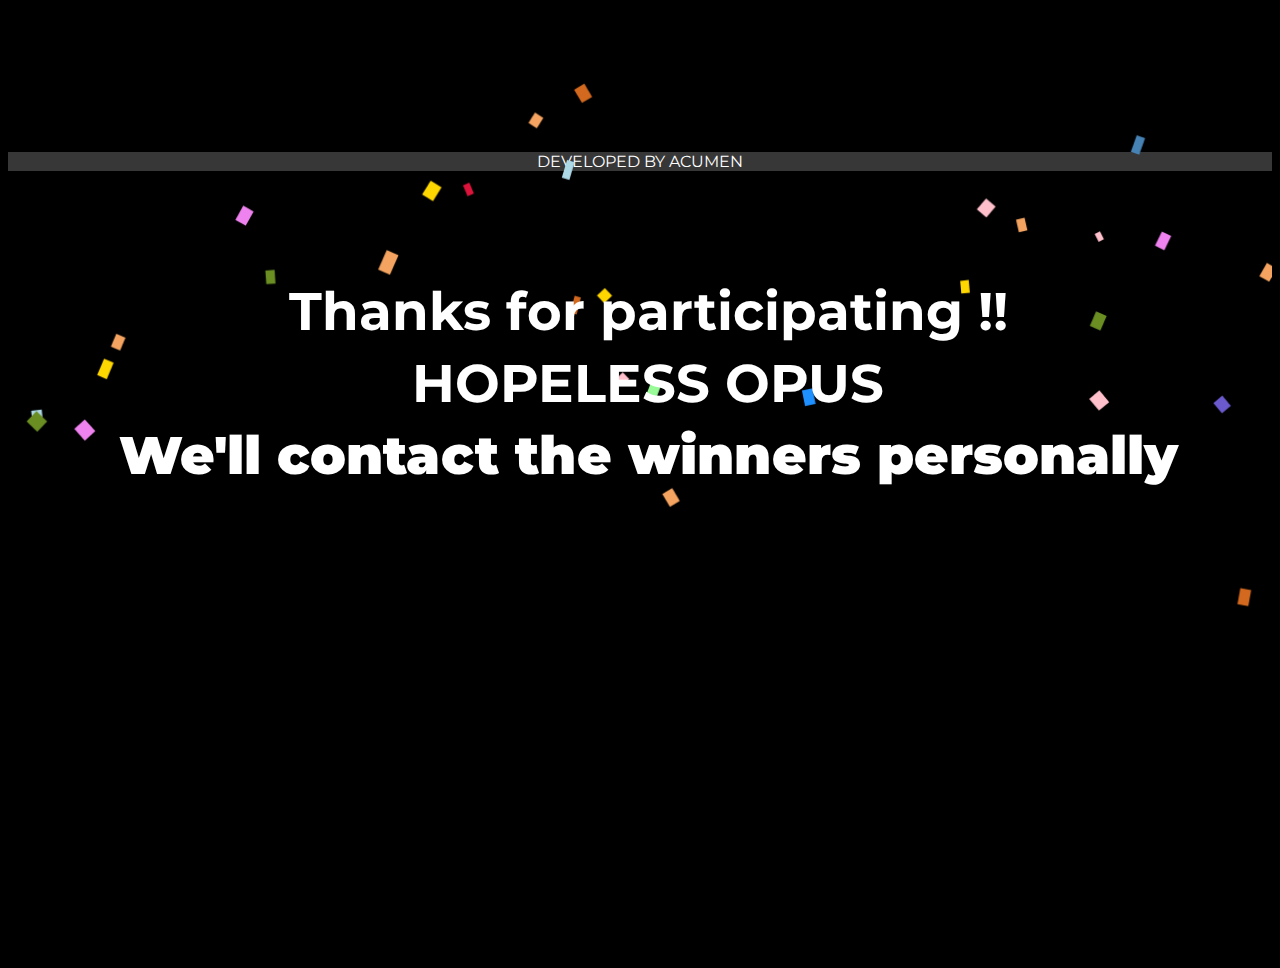
<file: index.html>
<html>
<head>
  <link href="https://fonts.googleapis.com/css?family=Montserrat|Anton|Open+Sans|Roboto" rel="stylesheet">

</head>
<body>
<h1>Thanks for participating !!</h1>
<br><br><br><br>
<h2><div>HOPELESS OPUS</div> </h2>
<br><br><br><br>
<h1><div><b>We'll contact the winners personally</b></div></h1>
<div id="new">DEVELOPED BY ACUMEN</div>
<canvas id="canvas"></canvas>
<style>
h1,h2 {
  position: absolute;
  margin-top: 30vh;
  width: 100%;
  text-align: center;
  font-size: 333%;
  font-family: sans-serif;
  color: white;
  opacity: 1;
  line-spacing:1;
  padding-bottom: 50px;
  font-family: 'montserrat';
}

canvas {
  overflow-y: hidden;
  overflow-x: hidden;
  width: 100%;
  margin: 0;
  margin-top: -100px;
}
body{
  background-color:black;
  overflow: hidden;
}
#new{
  background-color:#373737;
  color:white;
  text-align: center;
  margin-bottom: 0px;
  font-family: 'montserrat';
}

</style>
<script>
let W = window.innerWidth;
let H = window.innerHeight;
const canvas = document.getElementById("canvas");
const context = canvas.getContext("2d");
const maxConfettis = 90;
const particles = [];

const possibleColors = [
  "DodgerBlue",
  "OliveDrab",
  "Gold",
  "Pink",
  "SlateBlue",
  "LightBlue",
  "Gold",
  "Violet",
  "PaleGreen",
  "SteelBlue",
  "SandyBrown",
  "Chocolate",
  "Crimson"
];

function randomFromTo(from, to) {
  return Math.floor(Math.random() * (to - from + 1) + from);
}

function confettiParticle() {
  this.x = Math.random() * W; // x
  this.y = Math.random() * H - H; // y
  this.r = randomFromTo(11, 33); // radius
  this.d = Math.random() * maxConfettis + 11;
  this.color =
    possibleColors[Math.floor(Math.random() * possibleColors.length)];
  this.tilt = Math.floor(Math.random() * 33) - 11;
  this.tiltAngleIncremental = Math.random() * 0.07 + 0.05;
  this.tiltAngle = 0;

  this.draw = function() {
    context.beginPath();
    context.lineWidth = this.r / 2;
    context.strokeStyle = this.color;
    context.moveTo(this.x + this.tilt + this.r / 3, this.y);
    context.lineTo(this.x + this.tilt, this.y + this.tilt + this.r / 5);
    return context.stroke();
  };
}

function Draw() {
  const results = [];

  // Magical recursive functional love
  requestAnimationFrame(Draw);

  context.clearRect(0, 0, W, window.innerHeight);

  for (var i = 0; i < maxConfettis; i++) {
    results.push(particles[i].draw());
  }

  let particle = {};
  let remainingFlakes = 0;
  for (var i = 0; i < maxConfettis; i++) {
    particle = particles[i];

    particle.tiltAngle += particle.tiltAngleIncremental;
    particle.y += (Math.cos(particle.d) + 3 + particle.r / 2) / 2;
    particle.tilt = Math.sin(particle.tiltAngle - i / 3) * 15;

    if (particle.y <= H) remainingFlakes++;

    // If a confetti has fluttered out of view,
    // bring it back to above the viewport and let if re-fall.
    if (particle.x > W + 30 || particle.x < -30 || particle.y > H) {
      particle.x = Math.random() * W;
      particle.y = -30;
      particle.tilt = Math.floor(Math.random() * 10) - 20;
    }
  }

  return results;
}

window.addEventListener(
  "resize",
  function() {
    W = window.innerWidth;
    H = window.innerHeight;
    canvas.width = window.innerWidth;
    canvas.height = window.innerHeight;
  },
  false
);

// Push new confetti objects to `particles[]`
for (var i = 0; i < maxConfettis; i++) {
  particles.push(new confettiParticle());
}

// Initialize
canvas.width = W;
canvas.height = H;
Draw();



</script>
</body>
</html>
</file>
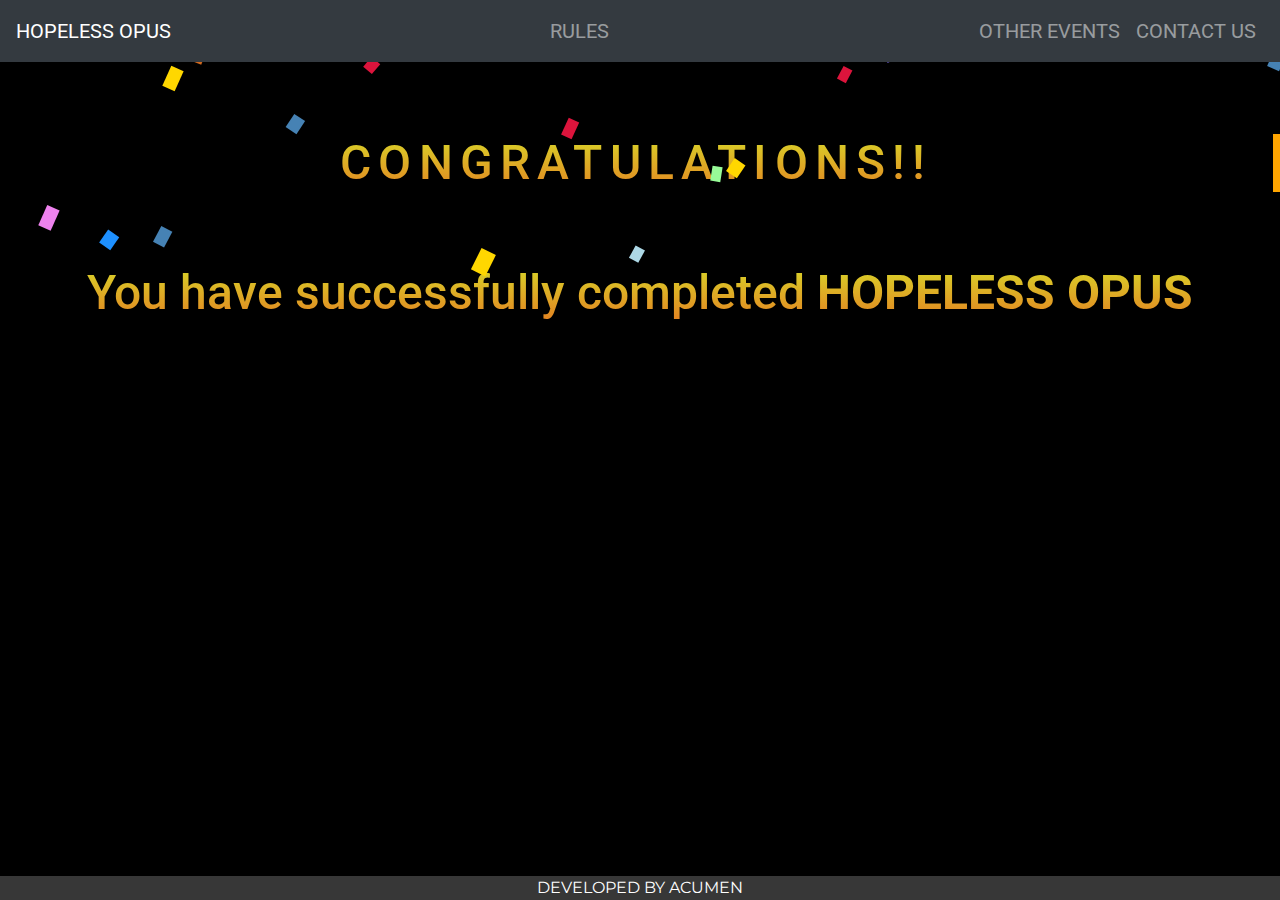
<file: congonew.html>
<html>
<head>
  <link href="https://fonts.googleapis.com/css?family=Montserrat|Anton|Open+Sans|Roboto" rel="stylesheet">
  <meta name="viewport" content="width=device-width, user-scalable=false;">
  <link rel="stylesheet" type="text/css" href="css/congrats.css">
  <link rel="stylesheet" type="text/css" href="vendor/bootstrap/css/bootstrap.min.css">
  <script src="vendor/jquery/jquery.min.js"></script>
  <script src="vendor/bootstrap/js/bootstrap.bundle.min.js"></script>
  <script src="vendor/jquery-easing/jquery.easing.min.js"></script>
  <script src="js/grayscale.min.js"></script>

</head>
<style type="text/css">
  .blink{
  animation: blinker 1s linear infinite;
  background-color: #343a40;
}
a.nav-link{
  font-size: 20px;
  background-color: #343a40;
}
@keyframes blinker{

  50%{
    opacity: .3;
  }
}
</style>
<body>
  <div class="nav navbar navbar-expand-md bg-dark navbar-dark">
  <!-- Brand -->
  <a class="navbar-brand" href="#">HOPELESS OPUS</a>

  <!-- Toggler/collapsibe Button -->
  <button class="navbar-toggler" type="button" data-toggle="collapse" data-target="#collapsibleNavbar">
    <span class="navbar-toggler-icon"></span>
  </button>

  <!-- Navbar links -->
<div class="collapse navbar-collapse" id="collapsibleNavbar" style="float:right;">
      <ul class="nav navbar-nav ml-auto navbar-left">
      <li class="nav-item">
        <a class="nav-link" data-toggle="modal" data-target="#Modalrules" >RULES</a>
      </li>
      <!-- <li class="nav-item">
        <a class="nav-link" data-toggle="modal" data-target="#Modalleaderboard" >LEADERBOARD</a>
      </li> -->
      </ul>
       <ul class="nav navbar-nav navbar-right">
      <!-- <li class="nav-item">
        <a class="nav-link" data-toggle="modal" data-toggle="modal" data-target="#Modallogout" >LOGOUT</a>
      </li> -->
    </ul>
    <ul class="nav navbar-nav ml-auto navbar-right">
      <a class="nav-link blink" data-toggle="modal" data-toggle="modal" data-target="#Modalevent" >OTHER EVENTS</a>
      <li class="nav-item">
        <a class="nav-link" data-toggle="modal" data-toggle="modal" data-target="#Modalcontact" >CONTACT US</a>
      </li>
    </ul>
</div>
</div>
<div id="Modalcontact" class="modal fade" role="dialog"  data-keyboard="false">
      <div class="modal-dialog">
        <div class="modal-content">
          <div class="modal-header text-center">
            <h3 class="modal-title ml-auto">Contact</h3>
            <button type="button" class="close" data-dismiss="modal">&times;</button>
            <br>
          </div>
          <div class="modal-body">
            <center>
                    <div class="table-responsive">
                      <table class="table table-striped table-bordered table-condensed">
                        <thead>
                          <tr>
                            <td>NAME</td>
                            <td>CONTACT NUMBER</td>
                          </tr>
                        </thead>
                        <tbody>
                            <tr>
                            <td>NARAYAN HARI </td>
                            <td>+918384845571</td>
                            </tr>
                            <tr>
                            <td>MUSKAN DUSEJA</td>
                            <td>+918707471726</td>
                            </tr>
                            <tr>
                            <td>PRANAV JAIN</td>
                            <td>+919920902469</td>
                            </tr>
                        </tbody>
                      </table>
                    </div>  
                  </center>

          </div>
        </div>
      </div>
</div>    

<div id="Modalevent" class="modal fade" role="dialog">
      <div class="modal-dialog">
        <div class="modal-content">
          <div class="modal-header text-center">
           
              <h3 class="modal-title ml-auto">Other Events</h3>
              <button type="button" class="close" data-dismiss="modal">&times;</button>
            
          </div>
          <div class="modal-body">
            <ul>
            <li data-toggle="collapse" data-target="#day1">Day 1(October 9)</li><br>
            <center id="day1" class="collapse">
                    <div class="table-responsive">
                      <table class="table table-striped table-bordered table-condensed">
                        <thead>
                          <tr>
                            <td>EVENT NAME</td>
                            <td>ROUND/TIMING</td>
                            <td>LOCATION</td>
                          </tr>
                        </thead>
                        <tbody>
                            <tr>
                            <td>AIB</td>
                            <td>Round 1/ 1PM</td>
                            <td>NHL 203</td>
                            </tr>
                            <tr>
                            <td>MIQ</td>
                            <td>Round 1/ 2:30PM</td>
                            <td>NHL 203</td>
                            </tr>
                            <tr>
                            <td>ATR</td>
                            <td>Round 1/ 4PM</td>
                            <td>NHL 203</td>
                            </tr>
                        </tbody>
                      </table>
                    </div>  
                  </center>
            <li data-toggle="collapse" data-target="#day2">Day 2(October 10)</li><br>
            <center id="day2" class="collapse">
                    <div class="table-responsive">
                      <table class="table table-striped table-bordered table-condensed">
                        <thead>
                          <tr>
                            <td>EVENT NAME</td>
                            <td>ROUND/TIMING</td>
                            <td>LOCATION</td>
                          </tr>
                        </thead>
                        <tbody>
                            <tr>
                            <td>ATR</td>
                            <td>Round 1/ 1PM</td>
                            <td>NHL 203</td>
                            </tr>
                            <tr>
                            <td>AIB</td>
                            <td>Round 1/ 2:30PM</td>
                            <td>NHL 203</td>
                            </tr>
                            <tr>
                            <td>MIQ</td>
                            <td>Round 1/ 4PM</td>
                            <td>NHL 203</td>
                            </tr>
                        </tbody>
                      </table>
                    </div>  
                  </center>
            <li data-toggle="collapse" data-target="#day3">Day 3(October 11)</li><br>
            <center id="day3" class="collapse">
                    <div class="table-responsive">
                      <table class="table table-striped table-bordered table-condensed">
                        <thead>
                          <tr>
                            <td>EVENT NAME</td>
                            <td>ROUND/TIMING</td>
                            <td>LOCATION</td>
                          </tr>
                        </thead>
                        <tbody>
                            <tr>
                            <td>AIB</td>
                            <td>Round 2/ 1PM</td>
                            <td>NHL 204</td>
                            </tr>
                            <tr>
                            <td>ATR</td>
                            <td>Round 1/ 3:30PM</td>
                            <td>NHL 203</td>
                            </tr>
                            <tr>
                            <td>MIQ</td>
                            <td>Round 1/ 5PM</td>
                            <td>NHL 203</td>
                            </tr>
                        </tbody>
                      </table>
                    </div>  
                  </center>
            <li data-toggle="collapse" data-target="#day4">Day 4(October 12)</li><br>
            <center id="day4" class="collapse">
                    <div class="table-responsive">
                      <table class="table table-striped table-bordered table-condensed">
                        <thead>
                          <tr>
                            <td>EVENT NAME</td>
                            <td>ROUND/TIMING</td>
                            <td>LOCATION</td>
                          </tr>
                        </thead>
                        <tbody>
                            <tr>
                            <td>AIB</td>
                            <td>Final/ 1PM</td>
                            <td>NHL 205</td>
                            </tr>
                            <tr>
                            <td>ATR</td>
                            <td>Final/ 1PM</td>
                            <td>NHL 305</td>
                            </tr>
                            <tr>
                            <td>MIQ</td>
                            <td>Final/ 1PM</td>
                            <td>NHL 304</td>
                            </tr>
                        </tbody>
                      </table>
                    </div>  
                  </center>
            </ul>
          </div>
        </div>
      </div>
</div>


<div id="Modalrules" class="modal fade" role="dialog">
      <div class="modal-dialog">
        <div class="modal-content">
          <div class="modal-header text-center">
           
              <h3 class="modal-title ml-auto">Rules</h3>
              <button type="button" class="close" data-dismiss="modal">&times;</button>
            
          </div>
          <div class="modal-body">
            <ul>
            <li>THIS IS A CHOICE DRIVEN GAME.</li><br>
            <li>YOUR CHOICES DEFINE YOUR PATH WHICH DEFINE THE NUMBER OF QUESTIONS.</li><br>
            <li>THE GAME CONSISTS OF 66 CHECKPOINTS SOME WITH 3 CHOICES WITH A DAILY CAP OF A CERTAIN NUMBER OF QUESTIONS.</li>
            <br>
            <li>ON CHOOSING THE "BEST" ROUTE YOU WILL GET +7 POINTS.</li>
            <br>
            <li>ON CHOOSING THE "LONG" ROUTE YOU WILL GET +5 POINTS.</li>    
            <br>
            <li>ON CHOOSING THE "DEAD END" YOU WILL GET +3 POINTS.</li>
            <br>
            <li><b>LETS SEE WHO SAVES MANIPAL FROM A CERTAIN DOOM</b></li>
            </ul>
          </div>
        </div>
      </div>
</div>
<!-- <div id="Modallogout" class="modal fade" role="dialog" data-keyboard="false">
      <div class="modal-dialog">
        <div class="modal-content">
          <div class="modal-header text-center">
            <h3 class="modal-title">Do you really want to leave this page?</h3>
            <br />
            <button type="button" class="close" data-dismiss="modal">&times;</button>
          </div>
          <div class="modal-footer">
            <a href="logout.php"><button type="button" class="btn btn-default pull-left logy" >Yes</button></a>
            <button type="button" class="btn btn-default pull-right logn" data-dismiss="modal">No</button>
          </div>
        </div>
      </div>
</div> -->  
<!-- <div id="Modalleaderboard" class="modal fade" role="dialog"  data-keyboard="false">
      <div class="modal-dialog">
        <div class="modal-content">
          <div class="modal-header text-center">
            <h3 class="modal-title ml-auto">Leaderboard</h3>
            <button type="button" class="close" data-dismiss="modal">&times;</button>
            <br>
          </div>
          <div class="modal-body">
            <center>
                    <div class="table-responsive">
                      <table class="table table-striped table-bordered table-condensed">
                        <thead>
                          <tr>
                            <td>RANK</td>
                            <td>USER ID</td>
                            <td>SCORE</td>
                          </tr>
                        </thead>
                        <tbody>
                          <?php
                            $rank=1;
                            $leader_query="SELECT name,regno,score FROM login ORDER BY SCORE DESC,timelast ASC";
                            $leader_result=mysqli_query($conn,$leader_query);
                            $leader_count=mysqli_num_rows($leader_result);
                            while($leader_count>0)
                            {
                              $leader_row=mysqli_fetch_assoc($leader_result);
                              echo "<tr>";
                              echo "<td>{$rank}</td>";
                              echo "<td>{$leader_row['regno']}</td>";
                                echo "<td>{$leader_row['score']}</td>";
                              echo "</tr>";
                              $rank++;
                              if($rank==6)
                                break;
                              $leader_count-=1;
                            }
                            
                          ?>
                        </tbody>
                      </table>
                    </div>  
                  </center>
          </div>
        </div>
      </div>
</div>


 -->
<br>
<br>
<br>
  
<div class="d-none d-sm-block">    
<center><h1 class="custom anim">CONGRATULATIONS!!</h1></center>
</div>
<div class="d-sm-none">
  <center><h1 class="custom2 anim"><b>CONGRATS!!</b></h1></center>
</div>
</div>
  <br>
  <br>
  <br>

<h3 class="custom d-none d-sm-block">
 <center>You have successfully completed <b>HOPELESS OPUS</b></center>
</h3>

<h3 class="custom2 d-sm-none">
 <center>You have successfully completed <br><b>HOPELESS OPUS</b></center>
</h3> 
 
    


<canvas id="canvas" style="width: 100%;"></canvas>

<div id="new" class="fixed-bottom">DEVELOPED BY ACUMEN</div>
<style>
/*h1,h2,h3 
{
  position: absolute;
  margin-top: 30vh;
  width: 100%;
  text-align: center;
  font-size: 333%;
  font-family: sans-serif;
  color: white;
  opacity: 1;
  line-spacing:1;
  padding-bottom: 50px;
  font-family: 'montserrat';
}*/

canvas {
  /*overflow-y: hidden;
  overflow-x: hidden;
  width: 100%;
  margin: 0;*/
  margin-top: -500px;
}
body{
  background-color:black;
  /*overflow: hidden;*/
}
#new{
  background-color:#373737;
  color:white;
  text-align: center;
  margin-bottom: 0px;
  font-family: 'montserrat';
}

</style>
<script>
let W = window.innerWidth;
let H = window.innerHeight;
const canvas = document.getElementById("canvas");
const context = canvas.getContext("2d");
const maxConfettis = 90;
const particles = [];

const possibleColors = [
  "DodgerBlue",
  "OliveDrab",
  "Gold",
  "Pink",
  "SlateBlue",
  "LightBlue",
  "Gold",
  "Violet",
  "PaleGreen",
  "SteelBlue",
  "SandyBrown",
  "Chocolate",
  "Crimson"
];

function randomFromTo(from, to) {
  return Math.floor(Math.random() * (to - from + 1) + from);
}

function confettiParticle() {
  this.x = Math.random() * W; // x
  this.y = Math.random() * H - H; // y
  this.r = randomFromTo(11, 33); // radius
  this.d = Math.random() * maxConfettis + 11;
  this.color =
    possibleColors[Math.floor(Math.random() * possibleColors.length)];
  this.tilt = Math.floor(Math.random() * 33) - 11;
  this.tiltAngleIncremental = Math.random() * 0.07 + 0.05;
  this.tiltAngle = 0;

  this.draw = function() {
    context.beginPath();
    context.lineWidth = this.r / 2;
    context.strokeStyle = this.color;
    context.moveTo(this.x + this.tilt + this.r / 3, this.y);
    context.lineTo(this.x + this.tilt, this.y + this.tilt + this.r / 5);
    return context.stroke();
  };
}

function Draw() {
  const results = [];

  // Magical recursive functional love
  requestAnimationFrame(Draw);

  context.clearRect(0, 0, W, window.innerHeight);

  for (var i = 0; i < maxConfettis; i++) {
    results.push(particles[i].draw());
  }

  let particle = {};
  let remainingFlakes = 0;
  for (var i = 0; i < maxConfettis; i++) {
    particle = particles[i];

    particle.tiltAngle += particle.tiltAngleIncremental;
    particle.y += (Math.cos(particle.d) + 3 + particle.r / 2) / 2;
    particle.tilt = Math.sin(particle.tiltAngle - i / 3) * 15;

    if (particle.y <= H) remainingFlakes++;

    // If a confetti has fluttered out of view,
    // bring it back to above the viewport and let if re-fall.
    if (particle.x > W + 30 || particle.x < -30 || particle.y > H) {
      particle.x = Math.random() * W;
      particle.y = -30;
      particle.tilt = Math.floor(Math.random() * 10) - 20;
    }
  }

  return results;
}

window.addEventListener(
  "resize",
  function() {
    W = window.innerWidth;
    H = window.innerHeight;
    canvas.width = window.innerWidth;
    canvas.height = window.innerHeight;
  },
  false
);

// Push new confetti objects to `particles[]`
for (var i = 0; i < maxConfettis; i++) {
  particles.push(new confettiParticle());
}

// Initialize
canvas.width = W;
canvas.height = H;
Draw();



</script>
</body>
</html>
</file>
<file: css/congrats.css>
body, html{
  height: 100%;
}
.anim{
	display: flex auto;
	overflow: hidden; /* Ensures the content is not revealed until the animation */
  border-right: .15em solid orange; /* The typwriter cursor */
  white-space: nowrap; /* Keeps the content on a single line */
  margin: 0 auto; /* Gives that scrolling effect as the typing happens */
  letter-spacing: .15em; /* Adjust as needed */
  animation: 
    typing 3.5s steps(40, end),
    blink-caret .75s step-end infinite;
}



canvas{
	display: block;
	/*vertical-align: bottom;*/
	height: 100%;
}

@keyframes typing {
  from { width: 0 }
  to { width: 100% }
}

/* The typewriter cursor effect */
@keyframes blink-caret {
  from, to { border-color: transparent }
  50% { border-color: orange }
}

.custom
{
	 background: -webkit-linear-gradient(#d8d829,#e38221) !important;
	 -webkit-background-clip: text !important;
  -webkit-text-fill-color: transparent !important;
  font-size: 300%;
}

.custom2
{
  background: -webkit-linear-gradient(#d8d829,#e38221) !important;
   -webkit-background-clip: text !important;
  -webkit-text-fill-color: transparent !important;
  font-size:215%;
}
</file>
